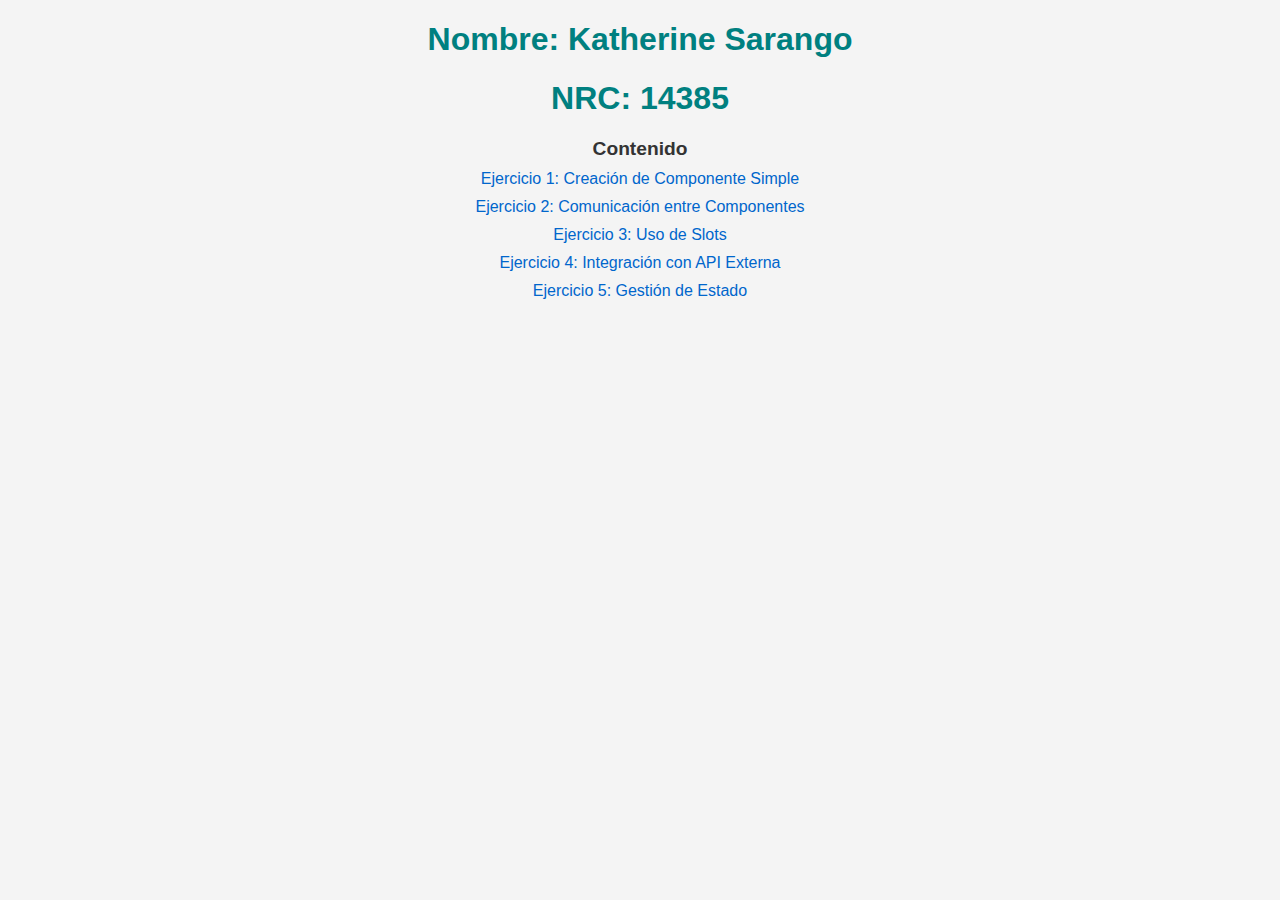
<file: index.html>
<!DOCTYPE html>
<html lang="en">
<head>
    <meta charset="UTF-8">
    <meta name="viewport" content="width=device-width, initial-scale=1.0">
    <title>Evaluación Primer Parcial - Parte Práctica</title>
    <style>
        body {
            font-family: 'Arial', sans-serif;
            background-color: #f4f4f4;
            color: #333;
            margin: 0;
            padding: 0;
        }

        h1 {
            text-align: center;
            color: #008080;
        }

        ol {
            list-style-type: none;
            padding: 0;
            text-align: center;
        }

        li {
            margin: 10px 0;
        }

        a {
            text-decoration: none;
            color: #0066cc;
            transition: color 0.3s ease;
        }

        a:hover {
            color: #004080;
        }

        p {
            font-weight: bold;
            font-size: 1.2em;
            margin-bottom: 10px;
        }
    </style>
</head>
<body>
    <h1>Nombre: Katherine Sarango</h1>
    <h1>NRC: 14385</h1>
    <ol>
        <p>Contenido</p>
        <li><a href="Ejercicio_1/ejercicio1.html">Ejercicio 1: Creación de Componente Simple</a></li>
        <li><a href="Ejercicio_2/ejercicio2.html">Ejercicio 2: Comunicación entre Componentes</a></li>
        <li><a href="Ejercicio_3/ejercicio3.html">Ejercicio 3: Uso de Slots</a></li>
        <li><a href="Ejercicio_4/ejercicio4.html">Ejercicio 4: Integración con API Externa</a></li>
        <li><a href="Ejercicio_5/ejercicio5.html">Ejercicio 5: Gestión de Estado</a></li>
    </ol>
</body>
</html>
</file>
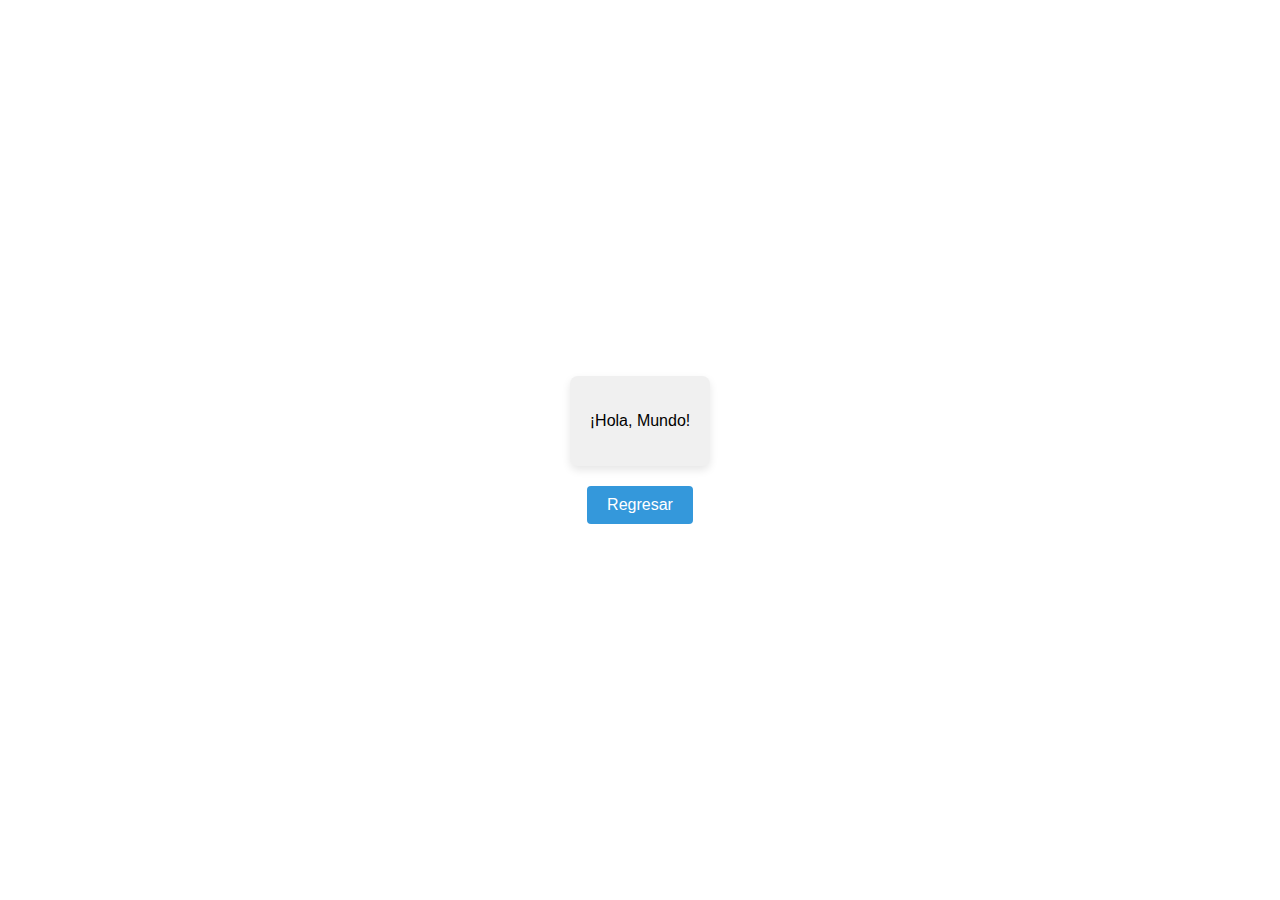
<file: Ejercicio_1/ejercicio1.html>
<!DOCTYPE html>
<html lang="es">
<head>
  <meta charset="UTF-8">
  <meta name="viewport" content="width=device-width, initial-scale=1.0">
  <title>Saludo Component</title>

  <style>
    body {
      font-family: 'Arial', sans-serif;
      display: flex;
      flex-direction: column;
      align-items: center;
      justify-content: center;
      height: 100vh;
      margin: 0;
    }

    saludo-component {
      background-color: #f0f0f0;
      padding: 20px;
      border-radius: 8px;
      box-shadow: 0 4px 8px rgba(0, 0, 0, 0.1);
      text-align: center;
    }

    button {
      margin-top: 20px;
      background-color: #3498db;
      color: #fff;
      border: none;
      padding: 10px 20px;
      font-size: 16px;
      border-radius: 4px;
      cursor: pointer;
      text-decoration: none;
    }

    button:hover {
      background-color: #2980b9;
    }
  </style>
</head>
<body>

<script type="module" src="saludo-component.js"></script>

<saludo-component></saludo-component>
<button type="button"><a href="../index.html" style="text-decoration: none; color: #fff;">Regresar</a></button>

</body>
</html>
</file>
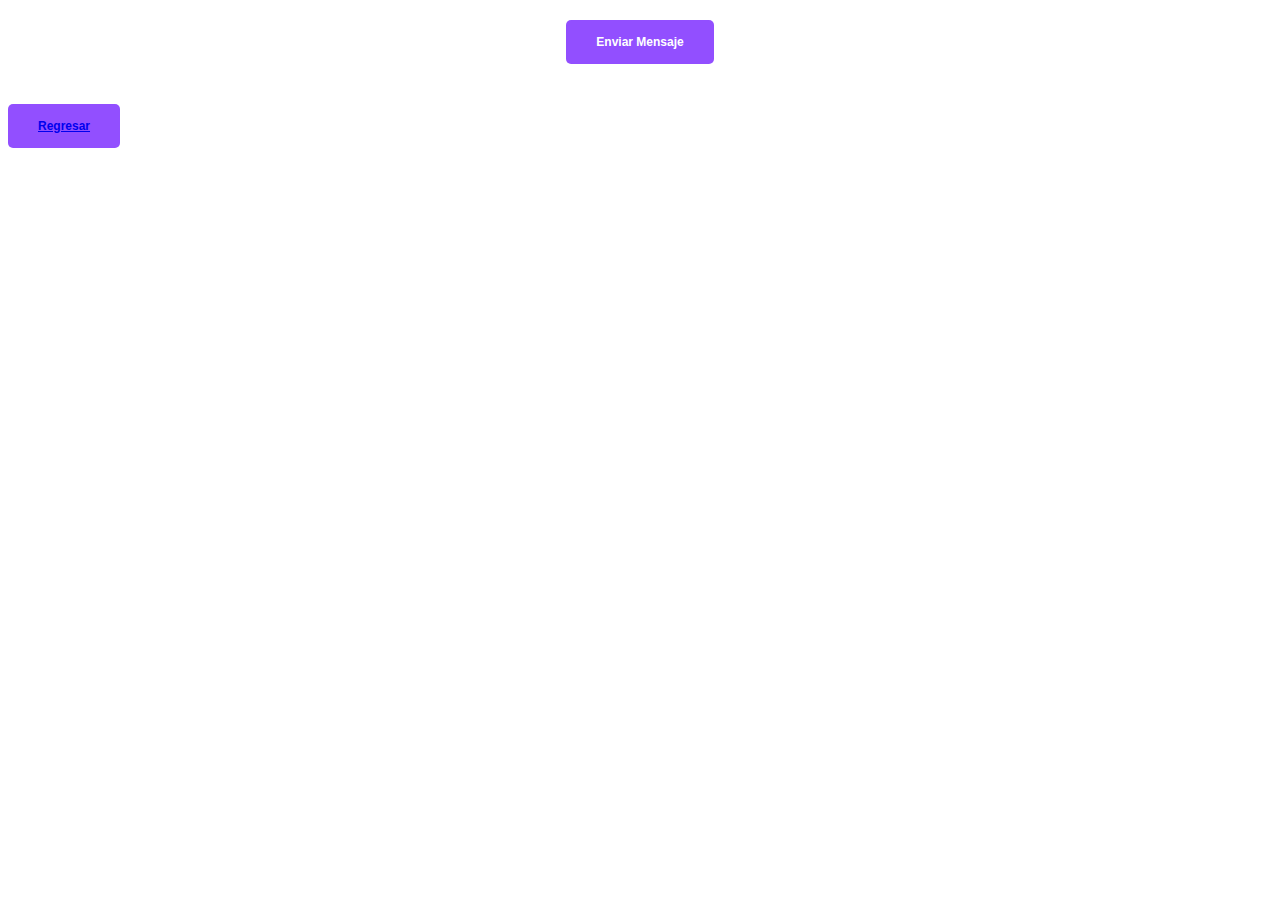
<file: Ejercicio_2/ejercicio2.html>
<!DOCTYPE html>
<html lang="es">
<head>
  <meta charset="UTF-8">
  <meta name="viewport" content="width=device-width, initial-scale=1.0">
  <link rel="stylesheet" href="styles.css">
</head>
<body>

  <script type="module" src="emisor-component.js"></script>
  <script type="module" src="receptor-component.js"></script>

  <emisor-component></emisor-component>
  <receptor-component></receptor-component>
  <button type="button"><a href="../index.html">Regresar</a></button>
</body>
</html>
</file>
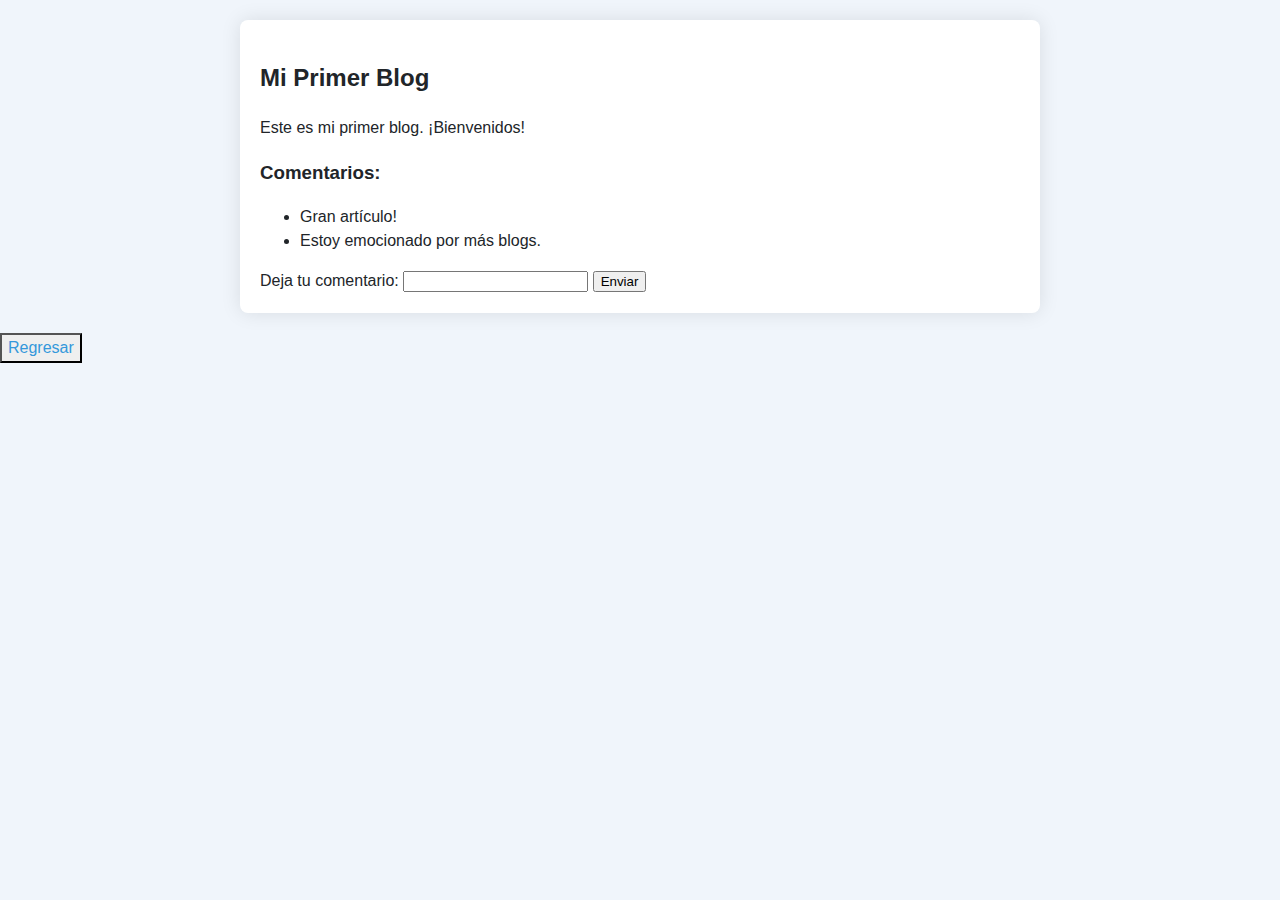
<file: Ejercicio_3/ejercicio3.html>
<!DOCTYPE html>
<html lang="es">
<head>
  <meta charset="UTF-8">
  <meta name="viewport" content="width=device-width, initial-scale=1.0">
<link rel="stylesheet" href="https://stackpath.bootstrapcdn.com/bootstrap/4.3.1/css/bootstrap.min.css" integrity="sha384-ggOyR0iXCbMQv3Xipma34MD+dH/1fQ784/j6cY/iJTQUOhcWr7x9JvoRxT2MZw1T" crossorigin="anonymous">

  <link rel="stylesheet" href="styles.css">
  <title>Composición de Componentes</title>
</head>
<body>
  <!-- Instancia del Componente Contenedor del Blog -->
  <blog-container>
    <!-- Contenido de la Publicación del Blog -->
    <blog-post slot="post" title="Mi Primer Blog" content="Este es mi primer blog. ¡Bienvenidos!"></blog-post>
    <!-- Contenido de la Lista de Comentarios -->
    <comment-list slot="comment-list" comments='["Gran artículo!", "Estoy emocionado por más blogs."]'></comment-list>
    <!-- Contenido del Formulario de Comentarios -->
    <comment-form slot="comment-form"></comment-form>
  </blog-container>

  <!-- Script para manejar eventos de comentarios -->
  <script>
    document.querySelector('blog-container').addEventListener('comment-submitted', (event) => {
      // Manejar el evento de comentario enviado
      const commentList = document.querySelector('comment-list');
      const newComment = event.detail;

      // Actualizar la lista de comentarios con el nuevo comentario
      commentList.updateCommentList(newComment);

      // Mostrar una alerta
      alert('Comentario enviado correctamente');
    });
  </script>

  <button type="button"><a href="../index.html">Regresar</a></button>

  <!-- Importar archivos JavaScript de componentes -->
  <script src="blog-container.js"></script>
  <script src="comment-form.js"></script>
  <script src="comment-list.js"></script>
  <script src="blog-post.js"></script>
</body>
</html>
</file>
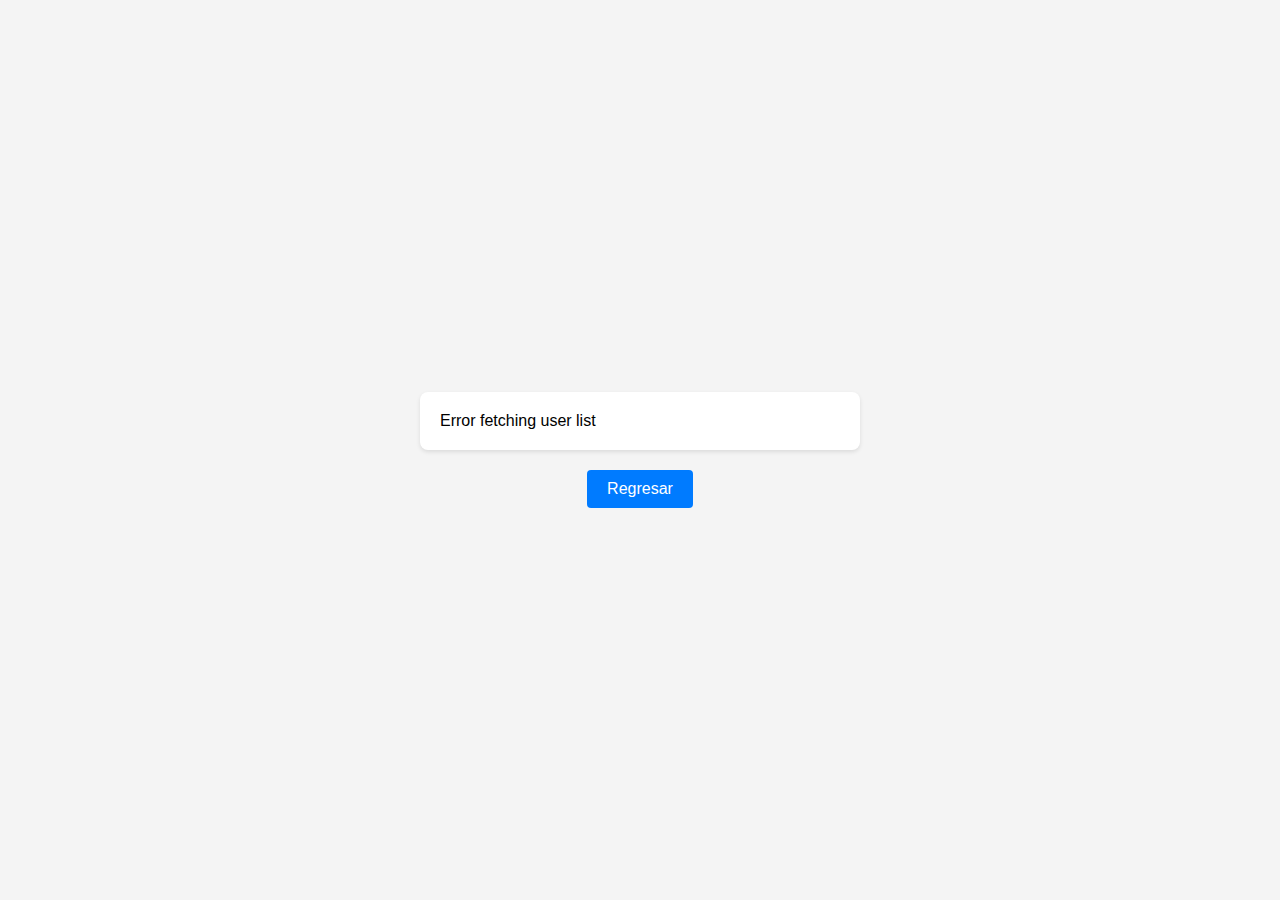
<file: Ejercicio_4/ejercicio4.html>
<!DOCTYPE html>
    <html lang="en">
    <head>
        <meta charset="UTF-8">
        <meta name="viewport" content="width=device-width, initial-scale=1.0">
        <title>User List Component</title>
        <script src="https://code.jquery.com/jquery-3.6.0.min.js"></script>
        <link rel="stylesheet" href="styles.css">
        
    </head>
    <body>
        <div id="user-list"></div>
    
        <button type="button"><a href="../index.html">Regresar</a></button>
    
        <script>
            $(document).ready(function() {
                $.ajax({
                    url: 'https://jsonplaceholder.typicode.com/users',
                    method: 'GET',
                    success: function(response) {
                        var userList = '';
                        response.forEach(function(user) {
                            userList += '<div>' + user.name + '</div>';
                        });
                        $('#user-list').html(userList);
                    },
                    error: function() {
                        $('#user-list').html('Error fetching user list');
                    }
                });
            });
        </script>
    </body>
    </html>
</file>
<file: Ejercicio_2/styles.css>
/* Estilos comunes para ambos componentes */
:host {
  display: flex;
  flex-direction: column;
  align-items: center;
  margin: 20px;
}

button {
  padding: 15px 30px;
  font-size: 12px;
  font-weight: bold;
  color: #fff;
  background-color: #924fff; /* Rojo coral */
  border: none;
  border-radius: 5px;
  cursor: pointer;
  transition: background-color 0.3s ease;
}

button:hover {
  background-color: #924fff; /* Rojo coral más oscuro al pasar el ratón */
}

p {
  font-size: 22px;
  color: #fff;
  margin: 0;
  margin-top: 10px;
  padding: 10px;
  border-radius: 5px;
  background: linear-gradient(45deg, #3498db, #9b59b6); /* Degradado azul a morado */
  box-shadow: 0 4px 8px rgba(0, 0, 0, 0.2);
}
</file>
<file: Ejercicio_3/styles.css>
body {
  font-family: 'Arial', sans-serif;
  margin: 0;
  padding: 0;
  background-color: #f0f5fb;
}

blog-container {
  display: block;
  max-width: 800px;
  margin: 20px auto;
  background-color: #fff;
  box-shadow: 0 0 20px rgba(0, 0, 0, 0.1);
  padding: 20px;
  border-radius: 8px;
}

blog-post {
  border-bottom: 2px solid #9bb7d4;
  margin-bottom: 20px;
  padding-bottom: 20px;
}

comment-list {
  list-style: none;
  padding: 0;
}

comment-list li {
  border-bottom: 1px solid #d1d8e1;
  padding: 10px;
}

comment-form {
  margin-top: 20px;
}

.alert {
  padding: 15px;
  border-radius: 8px;
  margin-top: 20px;
  display: none;
}

.alert.success {
  background-color: #4a90e2;
  color: #fff;
}

.alert.error {
  background-color: #e74c3c;
  color: #fff;
}

/* Estilos para los títulos */
h1, h2, h3 {
  color: #2c3e50;
}

/* Estilos para enlaces */
a {
  color: #3498db;
  text-decoration: none;
}

a:hover {
  text-decoration: underline;
}

/* Estilos para el botón del formulario de comentarios */
comment-form button {
  background-color: #3498db;
  color: #fff;
  padding: 10px 15px;
  border: none;
  border-radius: 4px;
  cursor: pointer;
}

comment-form button:hover {
  background-color: #2980b9;
}

/* Estilos para el formulario de comentarios */
comment-form textarea {
  width: 100%;
  padding: 10px;
  margin-top: 10px;
  border: 1px solid #d1d8e1;
  border-radius: 4px;
}

/* Estilos para los comentarios en el formulario */
comment-list .user-comment {
  background-color: #ecf0f1;
  border-radius: 4px;
  padding: 10px;
  margin-bottom: 10px;
}

.comment-list .user-comment p {
  margin: 0;
}
</file>
<file: Ejercicio_4/styles.css>
body {
                font-family: 'Arial', sans-serif;
                background-color: #f4f4f4;
                margin: 0;
                padding: 0;
                display: flex;
                justify-content: center;
                align-items: center;
                height: 100vh;
                flex-direction: column; /* Cambio en la dirección del contenedor */
            }
    
            #user-list {
                background-color: #fff;
                box-shadow: 0 2px 4px rgba(0, 0, 0, 0.1);
                padding: 20px;
                border-radius: 8px;
                max-width: 400px;
                width: 100%;
                margin-bottom: 20px; /* Espacio entre la lista y el botón */
            }
    
            #user-list div {
                border-bottom: 1px solid #ddd;
                padding: 10px;
            }
    
            #user-list div:last-child {
                border-bottom: none;
            }
    
            button {
                background-color: #007bff;
                color: #fff;
                border: none;
                padding: 10px 20px;
                text-decoration: none;
                display: inline-block;
                font-size: 16px;
                cursor: pointer;
                border-radius: 4px;
            }
    
            button a {
                color: #fff;
                text-decoration: none;
            }
</file>
